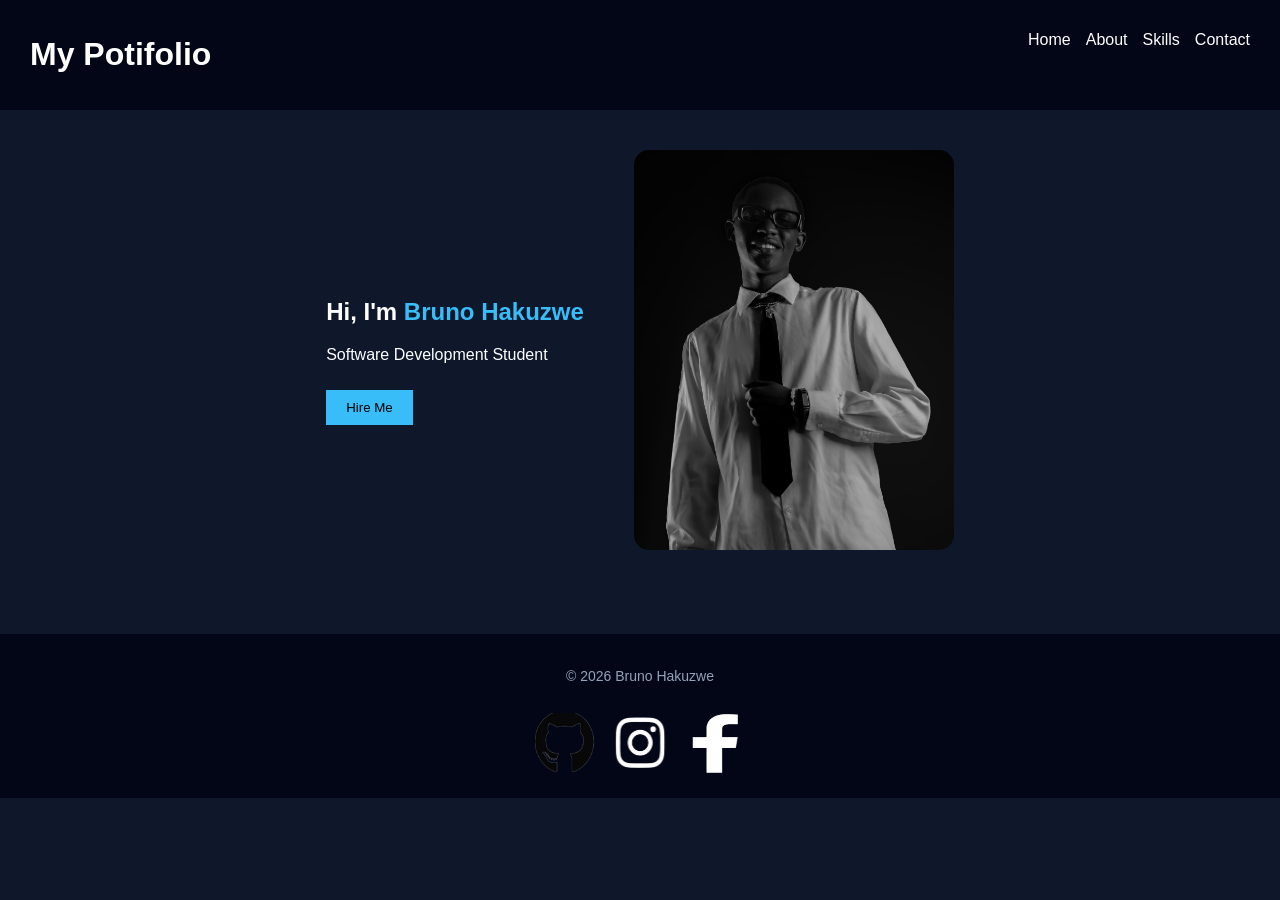
<file: potfolio/index.html>
<!DOCTYPE html>
<html lang="en">
<head>
    <meta charset="UTF-8">
    <meta name="viewport" content="width=device-width, initial-scale=1.0">
    <title>home page</title>
    <link rel="stylesheet" href="./styles/index.css">
</head>
<body>
    <header>
    <h1>My Potifolio</h1>
    <nav>
        <ul>
            <li><a href="index .html">Home</a></li>
            <li><a href="about .html">About</a></li>
            <li><a href="skills.html">Skills</a></li>
            <li><a href="contact.html">Contact</a></li>
        </ul>
    </nav>
</header>
   <section class="home">
    <div class="home-content">
        <div class="text">
            <h2>Hi, I'm <span class="name">Bruno Hakuzwe</span></h2>
            <p>Software Development Student</p>
            <button class="btn"><a href="contact.html">Hire Me</a></button>
        </div>

        <div class="image">
            <img src="./images/270ae673-48a6-45bb-92ee-22eda466d32f-1_all_19.jpg" alt="Bruno profile">
        </div>
    </div>
</section> 
<footer>
      <div class="footer-content">

        <p class="footer-text">© 2026 Bruno Hakuzwe</p>

        <div class="footer-social">
            <a href=""><img src="images/Screenshot_2026-04-27_112029-removebg-preview.png" alt=""></a>
            <a href=""><img src="images/Screenshot_2026-04-27_112155-removebg-preview.png" alt=""></a>
            <a href=""><img src="images/Screenshot_2026-04-27_112325-removebg-preview.png" alt=""></a>
        </div>

    </div>
</footer>
</body>
</html>
</file>
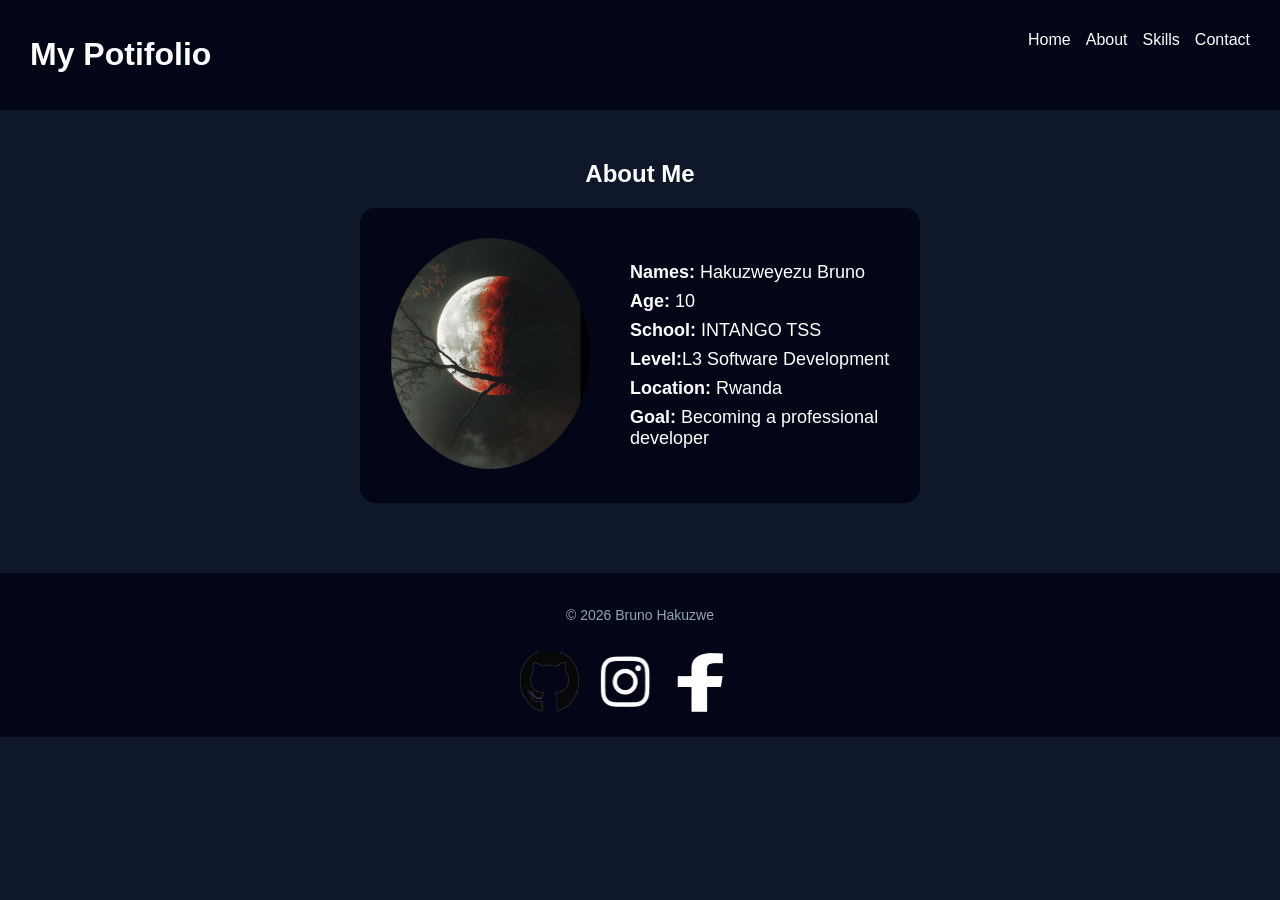
<file: potfolio/about .html>
<!DOCTYPE html>
<html lang="en">
<head>
    <meta charset="UTF-8">
    <meta name="viewport" content="width=device-width, initial-scale=1.0">
    <title>about us</title>
    <link rel="stylesheet" href="./styles/about .css">
</head>
<body>
        <header>
    <h1>My Potifolio</h1>
    <nav>
        <ul>
            <li><a href="index .html">Home</a></li>
            <li><a href="about .html">About</a></li>
            <li><a href="skills.html">Skills</a></li>
            <li><a href="contact.html">Contact</a></li>
        </ul>
    </nav>
</header>
<section class="about">
    <h2>About Me</h2>

    <div class="about-card">

        <div class="about-image">
            <img src="images/Screenshot 2026-03-05 221205.png" alt="profile">
        </div>

        <div class="about-info">
            <p><strong>Names:</strong> Hakuzweyezu Bruno</p>
            <p><strong>Age:</strong> 10</p>
            <p><strong>School:</strong> INTANGO TSS</p>
            <p><strong>Level:</strong>L3 Software Development </p>
            <p><strong>Location:</strong> Rwanda</p>
            <p><strong>Goal:</strong> Becoming a professional developer</p>
        </div>

    </div>
</section>
<footer>
      <div class="footer-content">

        <p class="footer-text">© 2026 Bruno Hakuzwe</p>

        <div class="footer-social">
            <a href="#"><img src="./images/Screenshot_2026-04-27_112029-removebg-preview.png" alt=""></a>
            <a href="#"><img src="./images/Screenshot_2026-04-27_112155-removebg-preview.png" alt=""></a>
            <a href="#"><img src="./images/Screenshot_2026-04-27_112325-removebg-preview.png" alt=""></a>
        </div>

    </div>
</footer>
</body>
</html>
</file>
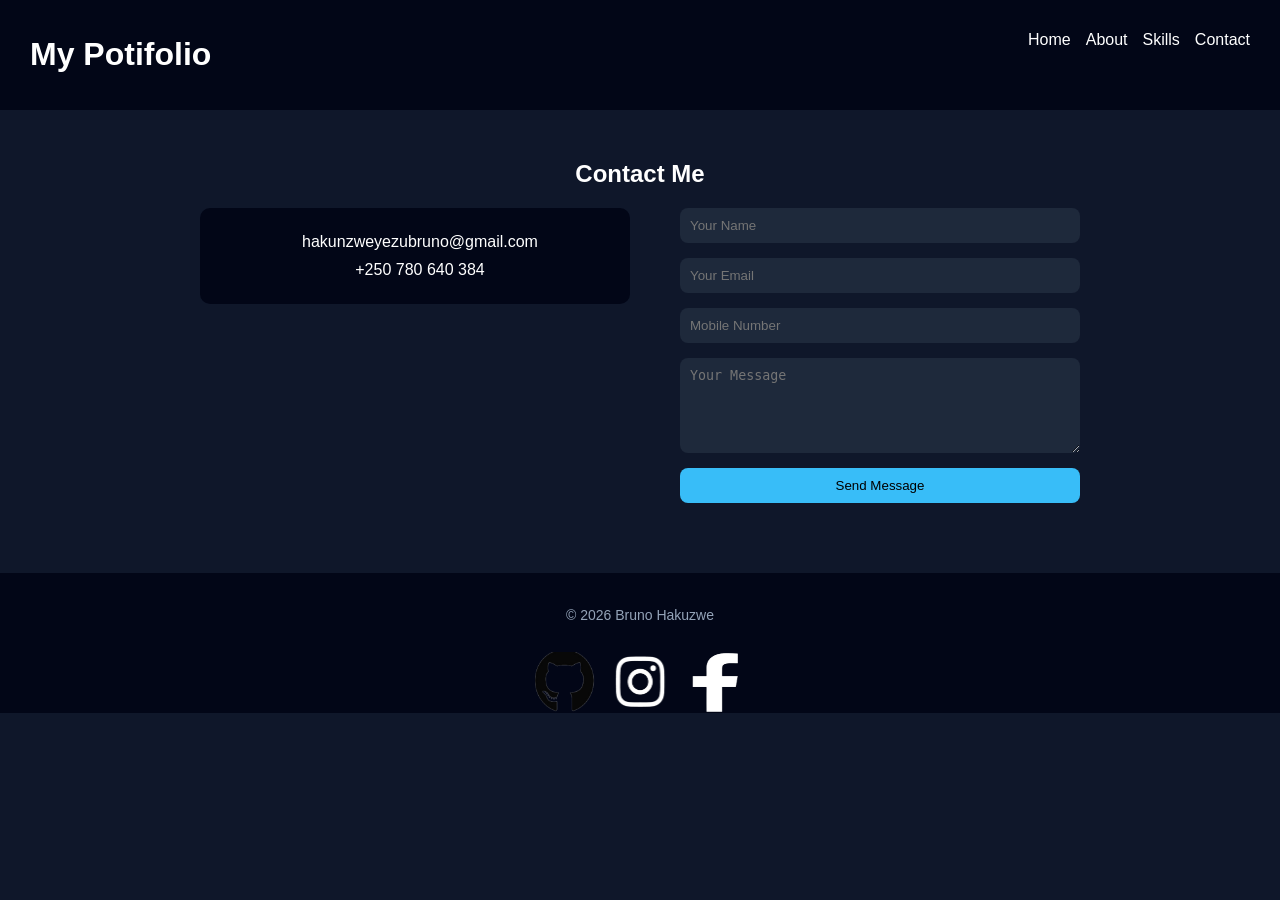
<file: potfolio/contact.html>
<!DOCTYPE html>
<html lang="en">
<head>
    <meta charset="UTF-8">
    <meta name="viewport" content="width=device-width, initial-scale=1.0">
    <title>contact us</title>
    <link rel="stylesheet" href="./styles/contact.css">
</head>
<body>
      <header>
    <h1>My Potifolio</h1>
    <nav>
        <ul>
            <li><a href="index .html">Home</a></li>
            <li><a href="about .html">About</a></li>
            <li><a href="skills.html">Skills</a></li>
            <li><a href="contact.html">Contact</a></li>
        </ul>
    </nav>
</header>

<section class="contact">
    <h2>Contact Me</h2>

    <div class="contact-container">
        <div class="contact-info">
            <p><i class="fa-solid fa-envelope"></i> hakunzweyezubruno@gmail.com</p>
            <p><i class="fa-solid fa-phone"></i> +250 780 640 384 </p>
        </div>
        <form class="contact-form">
            <input type="text" placeholder="Your Name" required>
            <input type="email" placeholder="Your Email" required>
            <input type="tel" placeholder="Mobile Number" required>
            <textarea placeholder="Your Message" rows="5" required></textarea>
            <button type="submit">Send Message</button>
        </form>

    </div>
</section>
<footer>
      <div class="footer-content">

        <p class="footer-text">© 2026 Bruno Hakuzwe</p>

         <div class="footer-social">
            <a href="https://www.instagram.com/"><img src="./images/Screenshot_2026-04-27_112029-removebg-preview.png   " alt=""></a>
            <a href="https://github.com/"><img src="./images/Screenshot_2026-04-27_112155-removebg-preview.png" alt=""></a>
            <a href="https://www.google.com/search?q=facebook+lite&oq=facebook&gs_lcrp=EgZjaHJvbWUqDQgCEAAYgwEYsQMYgAQyBwgAEAAYjwIyEwgBEC4YgwEYxwEYsQMY0QMYgAQyDQgCEAAYgwEYsQMYgAQyDQgDEAAYgwEYsQMYgAQyBwgEEAAYgAQyBwgFEAAYgAQyBwgGEAAYgAQyBggHEAUYQNIBCjE3NDYwM2owajeoAgCwAgA&sourceid=chrome&ie=UTF-8"><img src="./images/Screenshot_2026-04-27_112325-removebg-preview.png" alt=""></a>
        </div>

    </div>
</footer>  
</body>
</html>
</file>
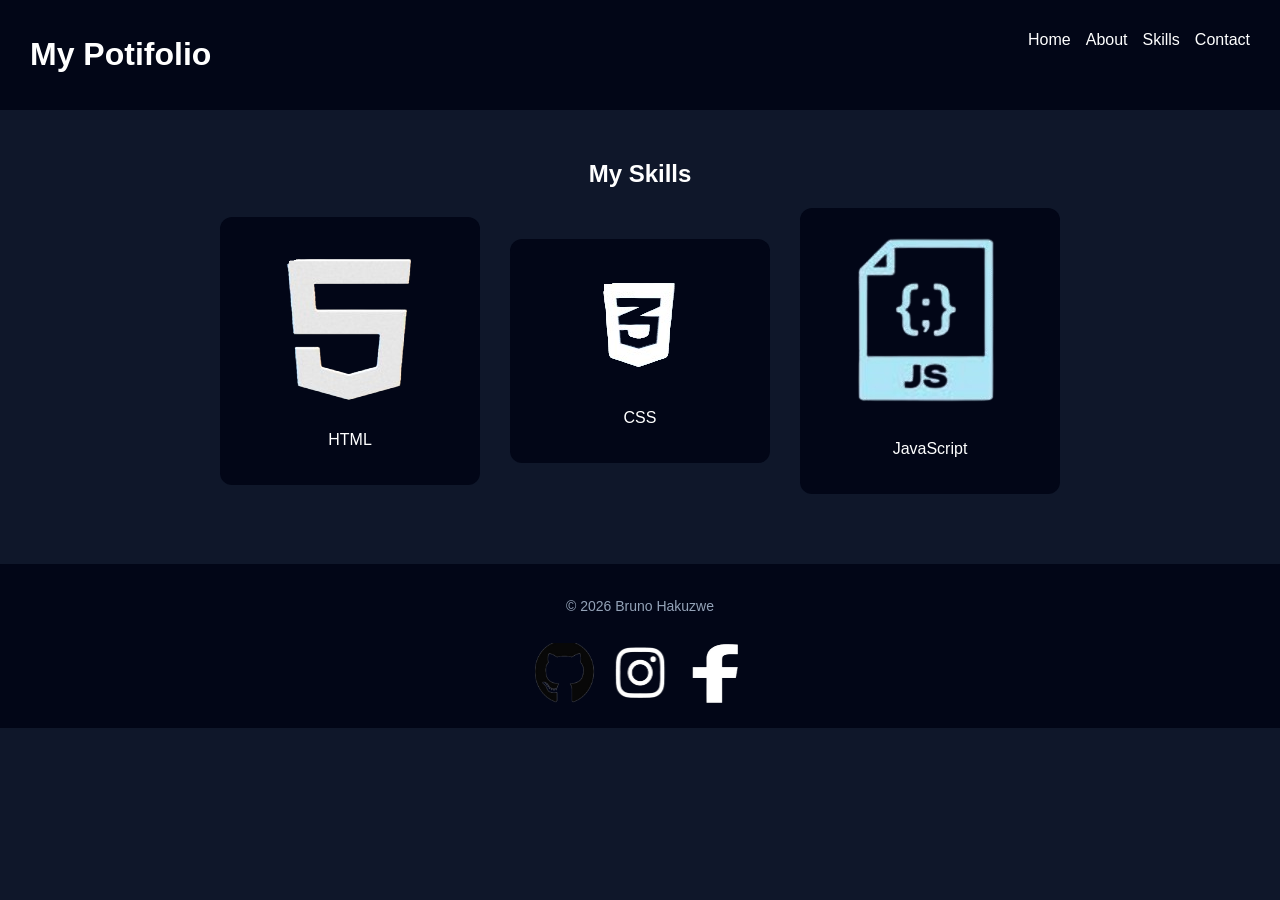
<file: potfolio/skills.html>
<!DOCTYPE html>
<html lang="en">
<head>
    <meta charset="UTF-8">
    <meta name="viewport" content="width=device-width, initial-scale=1.0">
    <title>skills page </title>
    <link rel="stylesheet" href="./styles/skills.css">
</head>
<body>
       <header>
    <h1>My Potifolio</h1>
    <nav>
        <ul>
            <li><a href="index .html">Home</a></li>
            <li><a href="about .html">About</a></li>
            <li><a href="skills.html">Skills</a></li>
            <li><a href="contact.html">Contact</a></li>
        </ul>
    </nav>
</header>
<section class="skills">
    <h2>My Skills</h2>

    <div class="skills-container">
        <div class="skill-box">
            <img src="images/Screenshot_2026-04-27_104841-removebg-preview.png" alt="html icon " class="fa-brands fa-html5">
            <p>HTML</p>
        </div>

        <div class="skill-box">
            <img src="images/Screenshot_2026-04-27_105121-removebg-preview.png" alt="css icon" class="fa-brands fa-css3-alt">
            <p>CSS</p>
        </div>

        <div class="skill-box">
            <img src="images/Screenshot_2026-04-27_105450-removebg-preview.png" alt="js- icon" class="fa-brands fa-css3">
            <p>JavaScript</p>
        </div>
    </div>
</section>
<footer>
      <div class="footer-content">

        <p class="footer-text">© 2026 Bruno Hakuzwe</p>
        <div class="footer-social">
            <a href="#"><img src="./images/Screenshot_2026-04-27_112029-removebg-preview.png" alt=""></a>
            <a href="#"><img src="./images/Screenshot_2026-04-27_112155-removebg-preview.png" alt=""></a>
            <a href="#"><img src="./images/Screenshot_2026-04-27_112325-removebg-preview.png" alt=""></a>
        </div>

    </div>
</footer> 
</body>
</html>
</file>
<file: potfolio/styles/index.css>
body {
    margin: 0;
    font-family: Arial;
    background: #0f172a;
    color: white;
}

header {
    display: flex;
    justify-content: space-between;
    padding: 15px 30px;
    background: #020617;
}

nav ul {
    display: flex;
    gap: 15px;
    list-style: none;
}

nav a {
    color: white;
    text-decoration: none;
}

section {
    padding: 40px;
    text-align: center;
}
@media (max-width: 600px) {
    header {
        flex-direction: column;
        text-align: center;
    }

    nav ul {
        flex-direction: column;
        padding: 0;
    }
}
.home-content {
    display: flex;
    flex-direction: column;
    align-items: center;
    gap: 20px;
}

.image img {
    width: 220px;
    border-radius: 15px;
}
.name {
    color: #38bdf8;
}

.btn {
    padding: 10px 20px;
    background: #38bdf8;
    border: none;
    cursor: pointer;
    margin-top: 10px;
}
.btn a {
    color: black;
    text-decoration: none;
}

@media (min-width: 600px) {
    .home-content {
        flex-direction: row;
        justify-content: center;
        text-align: left;
    }

    .image img {
        width: 260px;
    }
}

@media (min-width: 900px) {
    .image img {
        width: 320px;
    }

    .home-content {
        gap: 50px;
    }
}

footer {
    background: #020617;
    padding: 20px;
    margin-top: 40px;
}

.footer-content {
    display: flex;
    flex-direction: column;
    align-items: center;
    gap: 15px;
}


.footer-text {
    font-size: 14px;
    color: #94a3b8;
}

.footer-social {
    display: flex;
    gap: 15px;
}

.footer-social a {
    color: white;
    font-size: 20px;
}
.footer-social a img{
    width: 60px;
    height: 60px;
}

.footer-social a:hover {
    color: #38bdf8;
}
</file>
<file: potfolio/styles/about .css>
body {
    margin: 0;
    font-family: Arial;
    background: #0f172aff;
    color: white;
}

header {
    display: flex;
    justify-content: space-between;
    padding: 15px 30px;
    background: #020617;
}

nav ul {
    display: flex;
    gap: 15px;
    list-style: none;
}

nav a {
    color: white;
    text-decoration: none;
}

section {
    padding: 40px;
    text-align: center;
}

@media (max-width: 600px) {
    header {
        flex-direction: column;
        text-align: center;
    }

    nav ul {
        flex-direction: column;
        padding: 0;
    }
}

.about {
    text-align: center;
    padding: 30px;
}

.about-card {
    display: flex;
    align-items: center;
    gap: 20px;

    background: #020617;
    padding: 20px;
    border-radius: 15px;
    max-width: 500px;
    margin: auto;
}

.about-image img {
    width: 180px;
    border-radius: 50%;
}

.about-info p {
    margin: 8px 0;
    font-size: 16px;
}

@media (min-width: 600px) {
    .about-card {
        flex-direction: row;
        text-align: left;
    }

    .about-image img {
        width: 200px;
    }
}

@media (min-width: 900px) {
    .about-card {
        padding: 30px;
        gap: 40px;
    }

    .about-info p {
        font-size: 18px;
    }
}

footer {
    background: #020617;
    padding: 20px;
    margin-top: 40px;
}


.footer-content {
    display: flex;
    flex-direction: column;
    align-items: center;
    gap: 15px;
}

.footer-text {
    font-size: 14px;
    color: #94a3b8;
}

.footer-social {
    display: flex;
    gap: 15px;
}

.footer-social a {
    color: white;
    font-size: 20px;
    max-width: 10%;
    padding-left: 30px;                                                                                                                                                                                                                                                       ;
}
.footer-social a img{
    width: 60px;
    height: 60px;
}
</file>
<file: potfolio/styles/contact.css>
body {
    margin: 0;
    font-family: Arial;
    background: #0f172a;
    color: white;
}

header {
    display: flex;
    justify-content: space-between;
    padding: 15px 30px;
    background: #020617;
}

nav ul {
    display: flex;
    gap: 15px;
    list-style: none;
}

nav a {
    color: white;
    text-decoration: none;
}

section {
    padding: 40px;
    text-align: center;
}
@media (max-width: 600px) {
    header {
        flex-direction: column;
        text-align: center;
    }

    nav ul {
        flex-direction: column;
        padding: 0;
    }
}
.contact {
    padding: 30px;
    text-align: center;
}
.contact-container {
    display: flex;
    flex-direction: column;
    gap: 20px;
    align-items: center;
}
.contact-info {
    background: #020617;
    padding: 15px;
    border-radius: 10px;
    width: 90%;
    max-width: 400px;
}

.contact-info p {
    margin: 10px 0;
}

.contact-info i {
    color: #38bdf8;
    margin-right: 10px;
}
.contact-form {
    display: flex;
    flex-direction: column;
    gap: 15px;
    width: 90%;
    max-width: 400px;
}

.contact-form input,
.contact-form textarea {
    padding: 10px;
    border: none;
    border-radius: 8px;
    outline: none;
    background: #1e293b;
    color: white;
}
.contact-form button {
    padding: 10px;
    border: none;
    background: #38bdf8;
    color: black;
    cursor: pointer;
    border-radius: 8px;
    transition: 0.3s;
}

.contact-form button:hover {
    background: #0ea5e9;
}
@media (min-width: 600px) {
    .contact-container {
        flex-direction: row;
        justify-content: center;
        align-items: flex-start;
    }

    .contact-info,
    .contact-form {
        width: 45%;
    }
}
@media (min-width: 900px) {
    .contact-container {
        gap: 50px;
    }
}
footer {
    background: #020617;
    padding: 20px;
    margin-top: 40px;
    height: 100px;
}

.footer-content {
    display: flex;
    flex-direction: column;
    align-items: center;
    gap: 15px;
}

.footer-text {
    font-size: 14px;
    color: #94a3b8;
}
.footer-social {
    display: flex;
    gap: 15px;
}

.footer-social a {
    color: white;
    font-size: 20px;
    transition: 0.3s;
}
.footer-social a img{
    width: 60px;
    height: 60px;
}
</file>
<file: potfolio/styles/skills.css>
body {
    margin: 0;
    font-family: Arial;
    background: #0f172a;
    color: white;
}

header {
    display: flex;
    justify-content: space-between;
    padding: 15px 30px;
    background: #020617;
}

nav ul {
    display: flex;
    gap: 15px;
    list-style: none;
}

nav a {
    color: white;
    text-decoration: none;
}

section {
    padding: 40px;
    text-align: center;
}

@media (max-width: 600px) {
    header {
        flex-direction: column;
        text-align: center;
    }

    nav ul {
        flex-direction: column;
        padding: 0;
    }
}

.skills {
    text-align: center;
    padding: 30px;
}

.skills-container {
    display: flex;
    flex-direction: column;
    align-items: center;
    gap: 20px;
}

.skill-box {
    background: #020617;
    padding: 20px;
    border-radius: 12px;
    width: 80%;
    max-width: 300px;
}

.skill-box i {
    font-size: 40px;
    color: #38bdf8;
}

.skill-box h3 {
    margin: 10px 0;
}
.progress {
    background: #1e293b;
    height: 8px;
    border-radius: 10px;
    overflow: hidden;
}

.progress-bar {
    height: 100%;
    background: #38bdf8;
    width: 0;
}

.progress-bar.html {
    width: 90%;
}

.progress-bar.css {
    width: 80%;
}

.progress-bar.js {
    width: 60%;
}

@media (min-width: 600px) {
    .skills-container {
        flex-direction: row;
        flex-wrap: wrap;
        justify-content: center;
    }

    .skill-box {
        width: 200px;
    }
}

@media (min-width: 900px) {
    .skills-container {
        gap: 30px;
    }

    .skill-box {
        width: 220px;
    }
}
footer {
    background: #020617;
    padding: 20px;
    margin-top: 40px;
}

.footer-content {
    display: flex;
    flex-direction: column;
    align-items: center;
    gap: 15px;
}

.footer-text {
    font-size: 14px;
    color: #94a3b8;
}

.footer-social {
    display: flex;
    gap: 15px;
}

.footer-social a {
    color: white;
    font-size: 20px;
    transition: 0.3s;
}
.footer-social a img{
    width: 60px;
    height: 60px;
}
</file>
